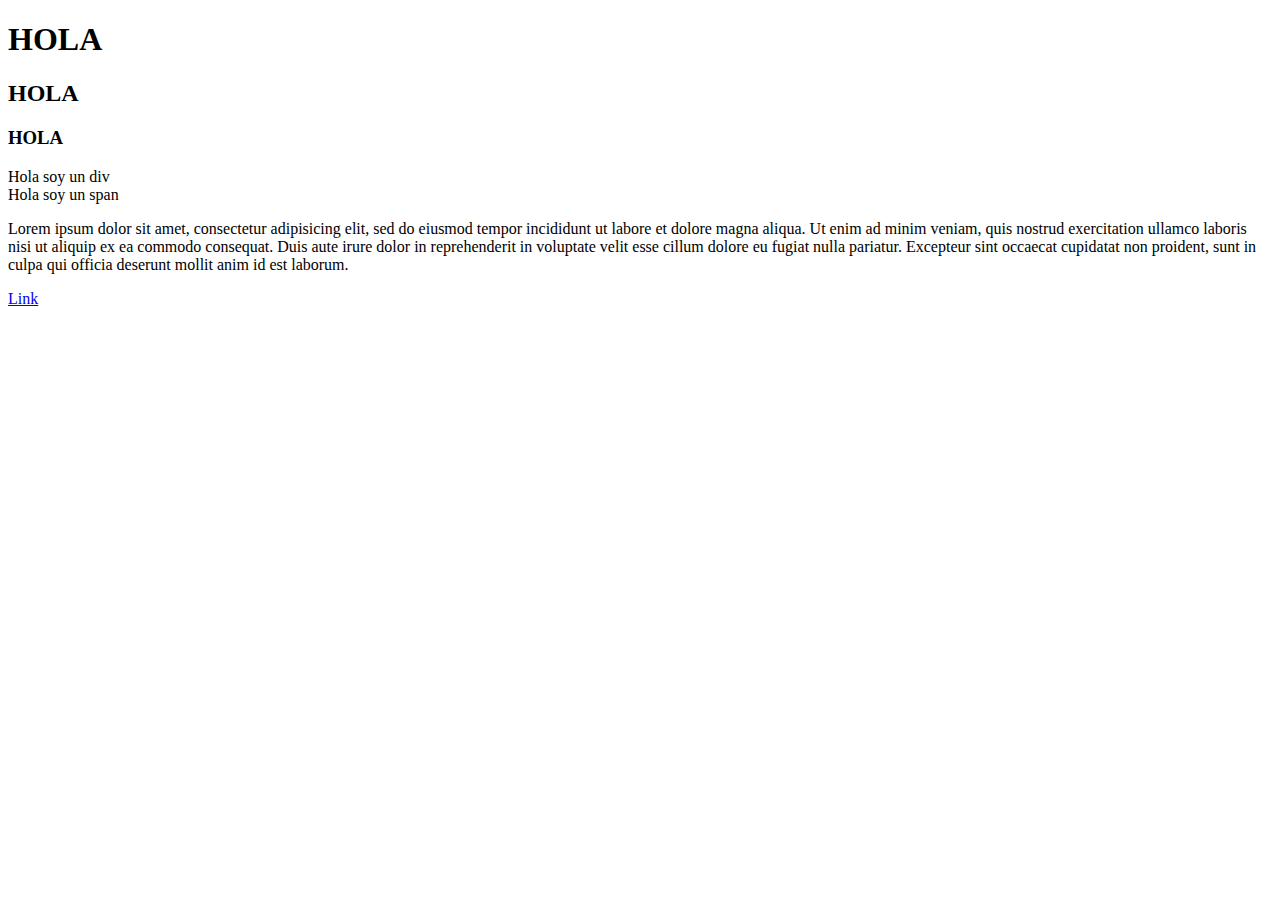
<file: html/clase6_equiquetas.html>
<!DOCTYPE html>
<html lang="es">
<head>
  <meta charset="UTF-8">
  <meta name="viewport" content="width=device-width, initial-scale=1.0">
  <meta http-equiv="X-UA-Compatible" content="ie=edge">
  <title>Document</title>
</head>
<body>
  <h1>HOLA</h1>
  <h2>HOLA</h2>
  <h3>HOLA</h3>
  <div class="">
      Hola soy un div
  </div>
  <span>Hola soy un span</span>
  <p>Lorem ipsum dolor sit amet, consectetur adipisicing elit, sed do eiusmod tempor incididunt ut labore et dolore magna aliqua. Ut enim ad minim veniam, quis nostrud exercitation ullamco laboris nisi ut aliquip ex ea commodo consequat. Duis aute irure dolor in reprehenderit in voluptate velit esse cillum dolore eu fugiat nulla pariatur. Excepteur sint occaecat cupidatat non proident, sunt in culpa qui officia deserunt mollit anim id est laborum.</p>
  <a href="clase6_contacto.html">Link</a>
</body>
</html>
</file>
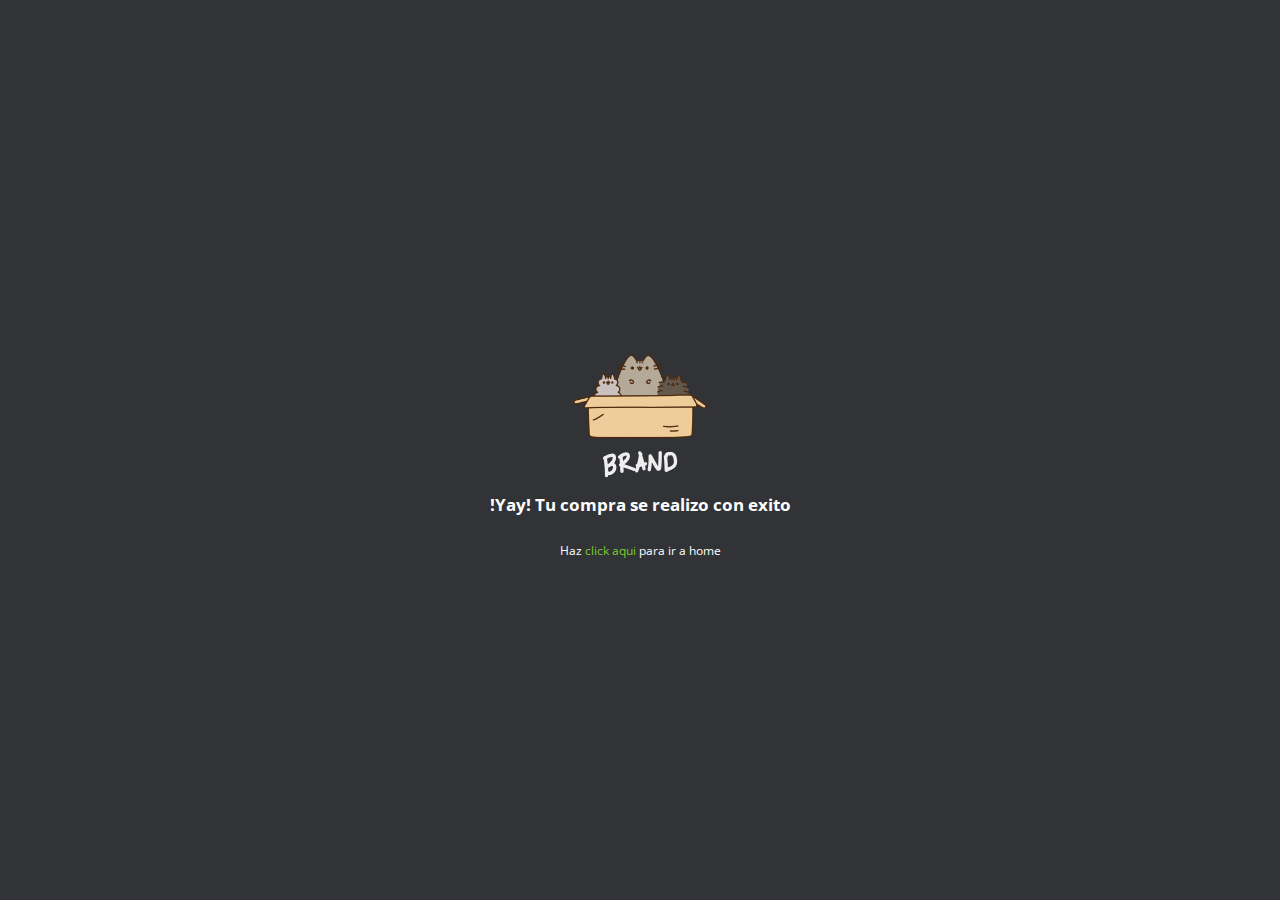
<file: html/exito.html>
<!DOCTYPE html>
<html lang="es">
<head>
  <meta charset="UTF-8">
  <meta name="viewport" content="width=device-width, initial-scale=1.0">
  <link rel="stylesheet" href="../css/main.css">
  <link rel="stylesheet" href="../css/normalize.css">
  <link rel="stylesheet" href="../css/mobile.css">
  <link rel="stylesheet" href="../css/animation.css">
  <link rel="stylesheet" href="../css/paypal.css">
  <meta http-equiv="X-UA-Compatible" content="ie=edge">
  <title>Exito</title>
</head>
<body>
  <section class="content_paypal">
    <img src="../images/box_brand.png" alt="">
    <h3>!Yay! Tu compra se realizo con exito</h3>
    <p>Haz <a href="../index.html">click aqui</a> para ir a home</p>
  </section>
</body>
</html>
</file>
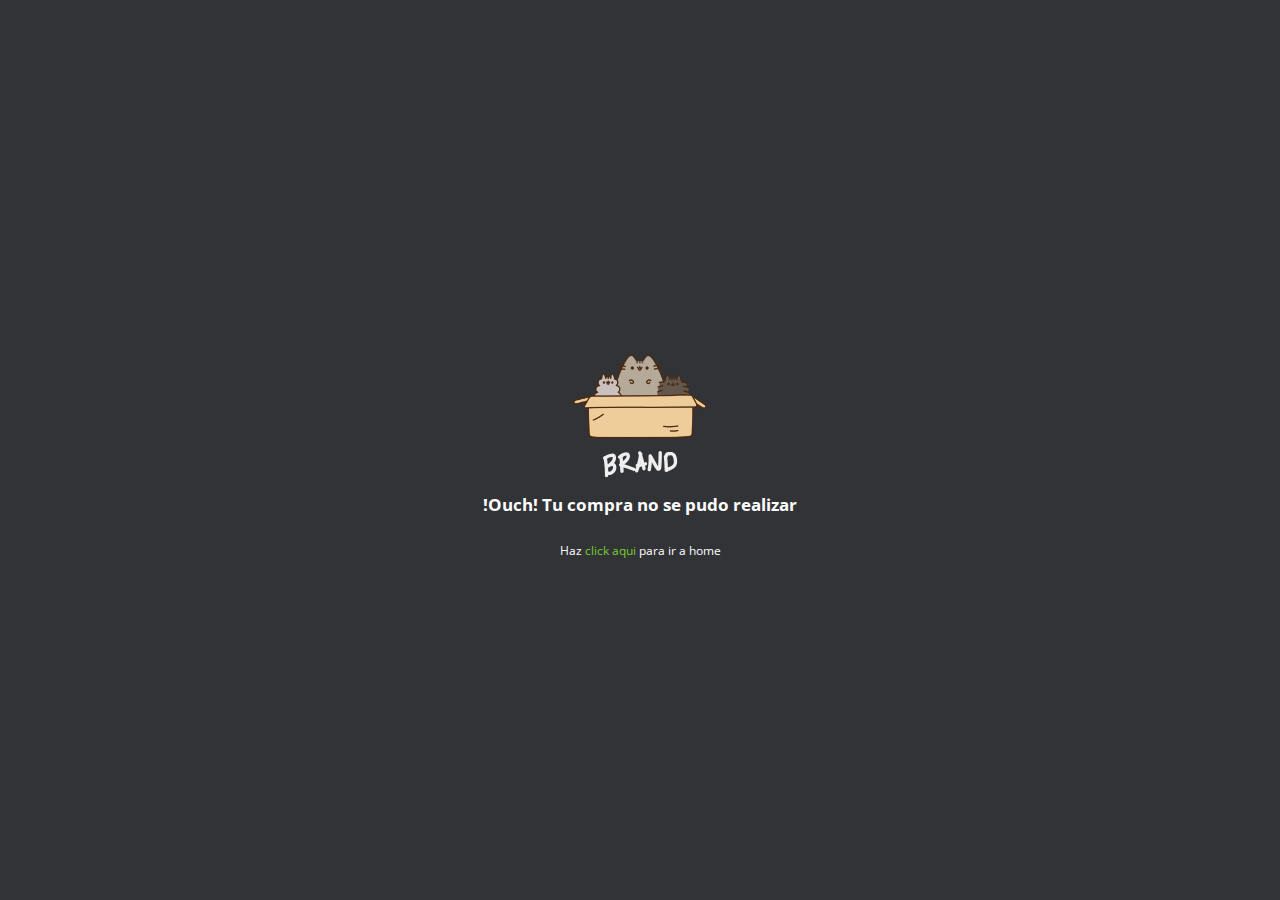
<file: html/falla.html>
<!DOCTYPE html>
<html lang="es">
<head>
  <meta charset="UTF-8">
  <meta name="viewport" content="width=device-width, initial-scale=1.0">
  <link rel="stylesheet" href="../css/main.css">
  <link rel="stylesheet" href="../css/normalize.css">
  <link rel="stylesheet" href="../css/mobile.css">
  <link rel="stylesheet" href="../css/animation.css">
  <link rel="stylesheet" href="../css/paypal.css">
  <meta http-equiv="X-UA-Compatible" content="ie=edge">
  <title>Exito</title>
</head>
<body>
  <section class="content_paypal">
    <img src="../images/box_brand.png" alt="">
    <h3>!Ouch! Tu compra no se pudo realizar</h3>
    <p>Haz <a href="../index.html">click aqui</a> para ir a home</p>
  </section>
</body>
</html>
</file>
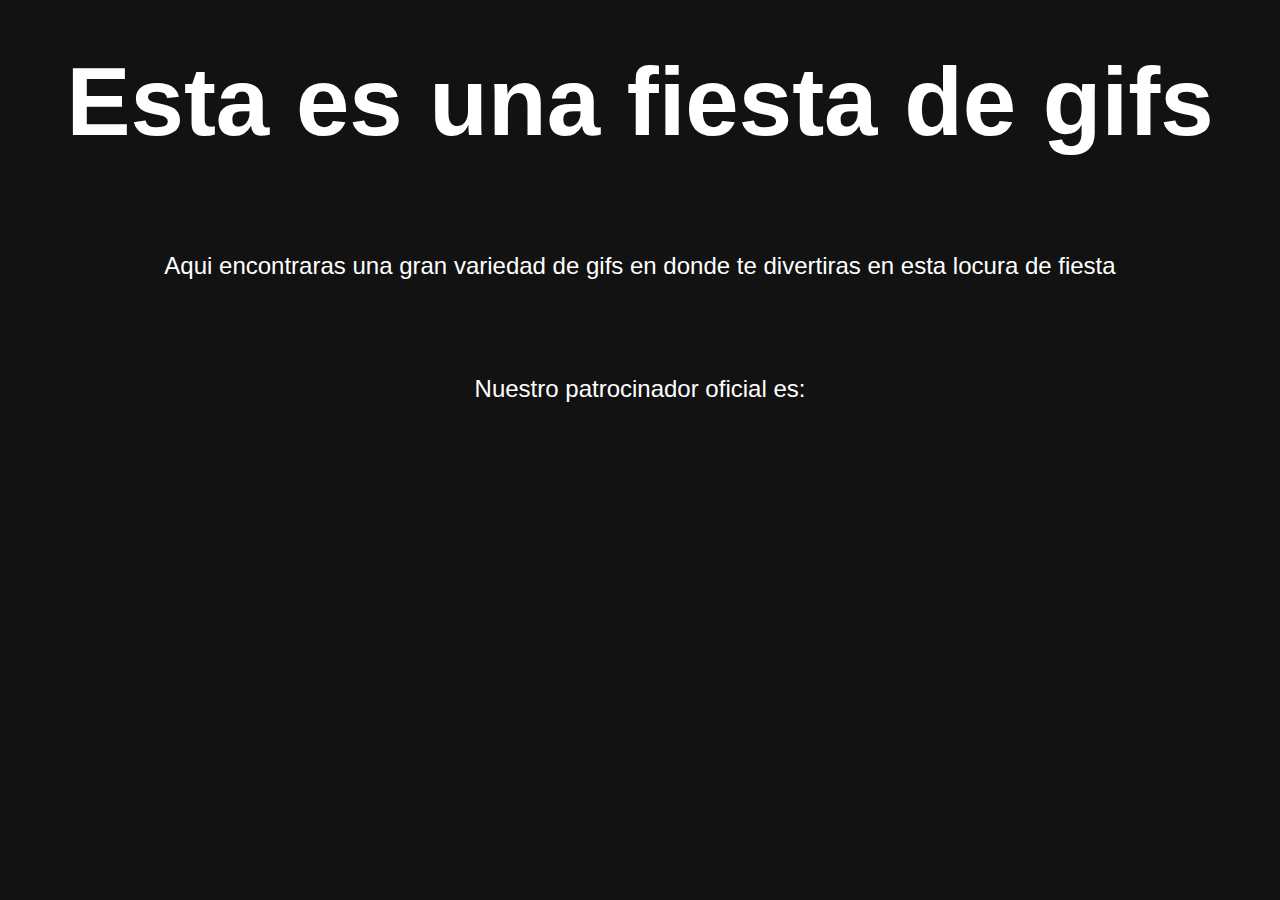
<file: html/partygif.html>
<!DOCTYPE html>
<html lang="es">
<head>
  <meta charset="UTF-8">
  <meta name="viewport" content="width=device-width, initial-scale=1.0">
  <meta http-equiv="X-UA-Compatible" content="ie=edge">
  <title>Party Gifs</title>
  <style media="screen">
    body{
      background-color: rgb(18, 18, 18);
      color: white;
      text-align: center;
      font-family: sans-serif;
      margin: 0;
    }
    h1{
      font-size: 6em;
      margin: 0;
    }
    p{
      font-size: 1.5em;
      margin: 0;
    }
    .hero{
      height: 50vh;
      display: flex;
      justify-content: space-around;
      align-items: center;
      flex-direction: column;
    }
    .platzi_gif{
      width: 500px;
      height: 200px;
      border: none;
    }
    .gifs{
      width: 100%;
      height: 50vh;
      display: flex;
      justify-content: center;
      align-items: center;
      flex-direction: column;
    }
  </style>
</head>
<body>
  <div class="hero">
    <h1>Esta es una fiesta de gifs</h1>
    <p class="hero_msg">Aqui encontraras una gran variedad de gifs en donde te divertiras en esta locura de fiesta</p>
    <p>Nuestro patrocinador oficial es:</p>
  </div>
  <div class="gifs">
    <iframe src="https://media.giphy.com/media/f9QQ8Z2HK5gRzH5EZj/giphy.gif" width="500" height="200" class="platzi_gif"></iframe>
  </div>
</body>
</html>
</file>
<file: css/main.css>
@import url('https://fonts.googleapis.com/css?family=Open+Sans:400,700');
                  /* Variables */
:root{
  --green-color: #7ACC2D;
  --white-color: #fdfdfd;
  --black-color: #313337;
  --gray-color: #EEEEEE;
  --darkgreen-color: #5E9E22;

  /* espaciado */
  --space: 10px;

  /* tipografia */
  --normal: 12px;
  --small: 10px;
  --large: 17px;

  /* box shadow */
  --box: 0 0 5px #cec9c9;
}
                  /* Variables */

body{
  padding: 0;
  margin: 0;
  font-size: var(--normal);
  font-family: 'Open Sans', sans-serif;
}

nav{
  display: flex;
  background-color: var(--green-color);
  padding: var(--space);
  color: var(--white-color);
  justify-content: space-between;
  align-items: center;
}

nav ul{
  display: flex;
}

nav li{
  padding-left: 20px;
  list-style: none;
}

nav li a{
  color: var(--black-color);
  text-decoration: none;
}

nav li a:hover{
  color: var(--white-color);
}

                  /* Main Section */
.main_section{
  /* padding: 15%; */
  height: 350px;
  text-align: center;
  display: flex;
  justify-content: center;
  align-items: center;
}

.main_section h1{
  /* margin-bottom: 100px; */
  margin: 0 100px 70px 100px;
}

                    /* products */

.products{
  background-image: url(../images/curve.png);
  height: 350px;
  background-size: cover;
  background-position: center top;
  /* padding: 20%; */
  display: flex;
  justify-content: space-evenly;
  align-items: center;
  /* flex-wrap: wrap;
  flex-direction: row; */
}

.product_content{
  width: 240px;
  background-color: var(--white-color);
  padding: var(--space);
  margin: -240px -200px 0 -200px;
  box-shadow: var(--box);
}

.image_content{
  text-align: center;
}

.image_content img{
  width: 135px;
}

.product_content h1{
  font-size: var(--large);
}

.product_content p{
  font-size: var(--normal);
}

.main_button{
  font-size: var(--large);
  background-color: var(--green-color);
  border: 0;
  width: 100%;
  padding: var(--space) 0 var(--space) 0;
  color: white;
  transition: .5s;
  border-radius: 2px;
}

.main_button a{
  text-decoration: none;
  color: var(--white-color);
  width: 100%;
  height: 100%;
  text-align: center;
}

.main_button:focus{
  outline: 0;
}

.main_button:hover{
  background-color: var(--darkgreen-color);
  cursor: pointer;
  transform: scale(1.05);
}

                    /* beneficios */
.beneficios{
  display: flex;
  justify-content: space-evenly;
  align-items: center;
  width: 100%;
  height: 500px;
  border-bottom: 1px solid var(--gray-color);
}

.beneficios_content{
  width: 200px;
}

.beneficios_fig{
  margin: 0;
  text-align: center;
}

.beneficios_fig img{
  width: 140px;
}

.beneficios_content h2{
  text-align: center;
  font-size: var(--large);
}

.beneficios_content p{
  font-size: var(--normal);
}

                    /* menciones */

.menciones{
  display: flex;
  justify-content: center;
  align-items: center;
  flex-direction: column;
  width: 100%;
  height: 350px;
}

.menciones_title{
  font-size: 30px;
}

.menciones_content{
  width: 250px;
  background-color: var(--white-color);
  box-shadow: var(--box);
}

.menciones_container{
  display: flex;
  justify-content: space-evenly;
  align-items: center;
  width: 100%;
}

.menciones_content img{
  width: 100%;
}

.menciones_info{
  padding: var(--space);
}

.menciones_info h2{
  font-size: var(--large);
}

.menciones_info p {
  font-size: var(--normal);
}

                      /* footer */

.footer{
  width: 100%;
  height: 60px;
  display: flex;
  justify-content: space-between;
  align-items: center;
  background-color: var(--black-color);
}

.footer a{
  text-decoration: none;
  color: var(--white-color);
  padding: calc(var(--space) * 2);
}

.footer p{
  color: var(--white-color);
  padding: calc(var(--space) * 2);
}
</file>
<file: css/mobile.css>
@media (max-width: 600px){
  .products{
    flex-direction: column;
    /* margin: auto; */
    /* justify-content: space-between; */
    height: 700px;
  }
  .product_content{
    margin: auto;
  }

  .main_section h1{
    margin: 0;
    padding: 5%;
  }

  .beneficios{
    flex-direction: column;
    height: auto;
    padding: var(--space) 0 var(--space) 0;
  }

  .beneficios_content{
    width: 70%;
  }

  .menciones{
    height: auto;
    padding: var(--space) 0 var(--space) 0;
  }

  .menciones_container{
    flex-direction: column;
  }

  .productosP_container{
    width: 80%;
    padding-bottom: calc(var(--space) * 3);
    display: grid;
    grid-template-rows: repeat(6, 1fr);
    grid-template-columns: repeat(1, 1fr);
    grid-template-areas: "fig_1"
                         "info_1"
                         "fig_2"
                         "info_2"
                         "fig_3"
                         "info_3"
  }

  .productosP_fig.a, .productosP_info.a, .productosP_fig.b ,.productosP_info.b, .productosP_fig.c, .productosP_info.c{
    justify-self: center;
    align-self: center;
  }
}
</file>
<file: css/animation.css>
.fadeIn{
  animation-duration: 3s;
  animation-fill-mode: forwards;
  animation-name: fadeIn;
}

@keyframes fadeIn {
  from{
    opacity: 0;
  }
  to{
    opacity: 1;
  }
}

.fadeInDown{
  animation-duration: 1s;
  animation-fill-mode: forwards;
  animation-name: fadeInDown;
}

@keyframes fadeInDown {
  from{
    opacity: 0;
    transform: translateY(-100px);
  }
  to{
    opacity: 1;
    transform: translateY(0px);
  }
}

.fadeInUp{
  animation-duration: 1s;
  animation-fill-mode: forwards;
  animation-name: fadeInUp;
}

@keyframes fadeInUp {
  from{
    opacity: 0;
    transform: translateY(250px);
  }
  to{
    opacity: 1;
    transform: translateY(0px);
  }
}

.fadeInLeft{
  animation-duration: 1s;
  animation-fill-mode: forwards;
  animation-name: fadeInLeft;
}

@keyframes fadeInLeft {
  from{
    opacity: 0;
    transform: translateX(-200px);
  }
  to{
    opacity: 1;
    transform: translateX(0px);
  }
}

.fadeInRight{
  animation-duration: 1s;
  animation-fill-mode: forwards;
  animation-name: fadeInRight;
}

@keyframes fadeInRight {
  from{
    opacity: 0;
    transform: translateX(200px);
  }
  to{
    opacity: 1;
    transform: translateX(0px);
  }
}
</file>
<file: css/paypal.css>
body{
  background-color: var(--black-color);
}

.content_paypal{
  height: 100vh;
  display: flex;
  justify-content: center;
  align-items: center;
  flex-direction: column;
  color: var(--white-color);
}

.content_paypal h3{
  font-size: var(--large);
}

.content_paypal p{
  font-size: var(--normal);
}

.content_paypal a{
  text-decoration: none;
  color: var(--green-color);
}
</file>
